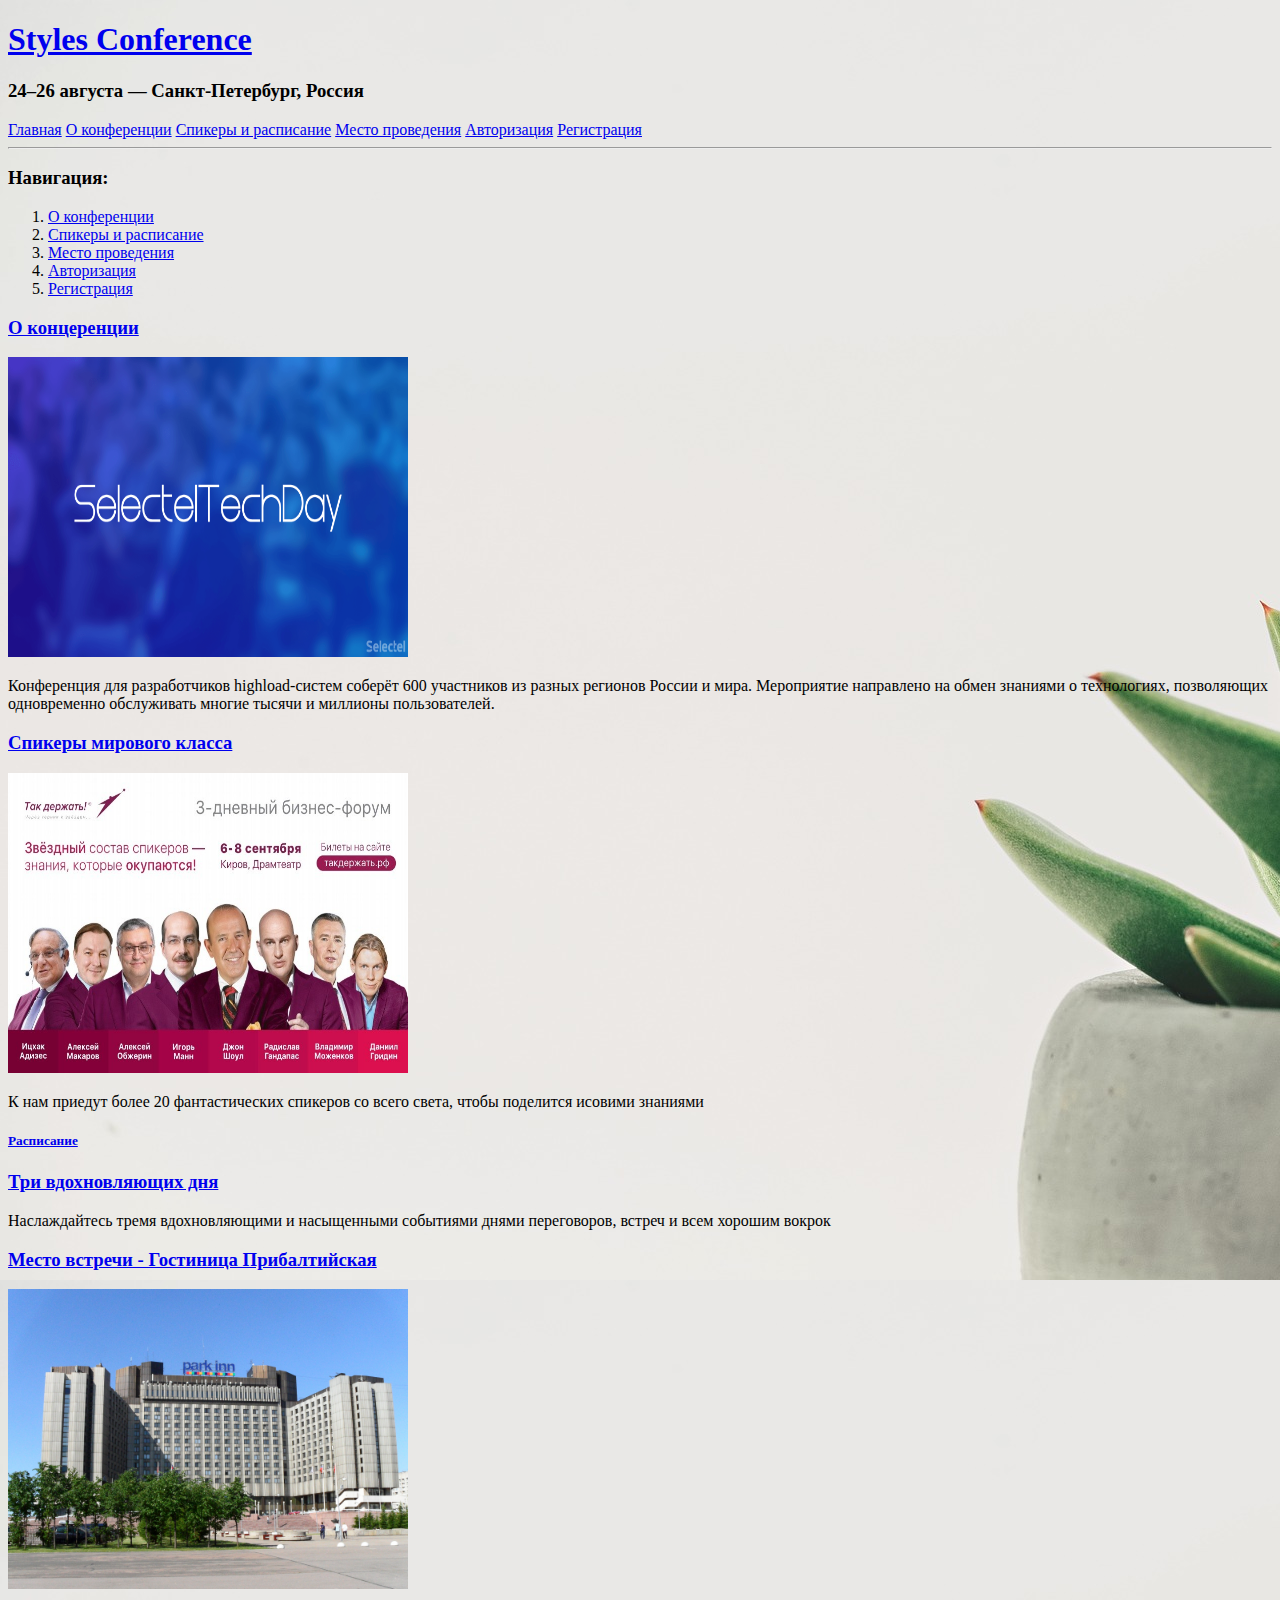
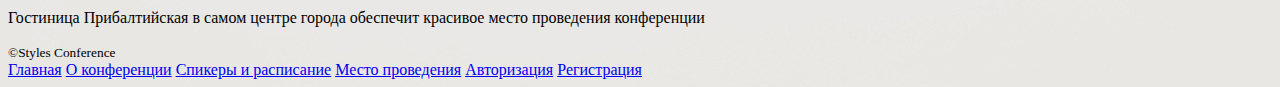
<file: index.html>
<!DOCTYPE html>
<html lang="ru">
    <head>
        <meta charset="utf-8">
        <title>Styles Conference</title>
        <link rel="stylesheets" href="stylesheets/main.css">
        
        
    </head>
    
    <body background="images\plant.jpg">
            
        <header>
            <h1>
                <a href="index.html">Styles Conference</a>
            </h1>
            
            <h3>24&ndash;26 августа &mdash; Санкт-Петербург, Россия</h3>
            <nav>
                <a href="index.html">Главная</a>
                <a href="about.html">О конференции</a>
                <a href="schedule.html">Спикеры и расписание</a>
                <a href="venue.html">Место проведения</a>
                <a href="autorization.html">Авторизация</a>
                <a href="registration.html">Регистрация</a>

            </nav>
        <hr>    

        </header>

        <h3>Навигация:</h3>
        <ol>
            <li><a href="about.html">О конференции</a></li>
            <li><a href="schedule.html">Спикеры и расписание</a></li>
            <li><a href="venue.html">Место проведения</a></li>
            <li><a href="autorization.html">Авторизация</a></li>
            <li><a href="registration.html">Регистрация</a></li>
        </ol>


        <div  id="block1">
            <a href="about.html">
                <h3 id=elem1>О концеренции</h3>
                <p><img src="images\selectel.png" alt="Банер конференции"
                    height="300" width="400"></p>
            </a>
            <p>Конференция для разработчиков highload-систем соберёт 600 участников из разных регионов России и мира. 
                Мероприятие направлено на обмен знаниями о технологиях, 
                позволяющих одновременно обслуживать многие тысячи и миллионы пользователей.</p>
        </div>
        <div id="block2">
            <a href="schedule.html">
                <h3 id=elem2>Спикеры мирового класса</h3>
                <p><img src="images\speakers.jpg" alt="Спикеры конференции"
                height="300" width="400"></p>
            </a>
            <p>К нам приедут более 20 фантастических спикеров со всего света, чтобы поделится исовими знаниями</p>
        </div>

        

        <div  id="block3">
            <a href="schedule.html">
                <h5>Расписание</h5>
                <h3>Три вдохновляющих дня</h3>
                <a/>
            <p>Наслаждайтесь тремя вдохновляющими и насыщенными событиями днями
                    переговоров, встреч и всем хорошим вокрок</p>

        </div>
            
        <div id="block4">
            <a href="venue.html">
                <h3 id=elem3>Место встречи - Гостиница Прибалтийская</h3>
                <p><img src="images\Hotel.jpg" alt="Гостиница"
                        height="300" width="400"></p>
            </a>
            <p>Гостиница Прибалтийская в самом центре города обеспечит красивое место проведения
                конференции</p>
        </div>    
            
           
            
        

        <footer>
            <small>&copy;Styles Conference</small>
            <nav>
                <a href="index.html">Главная</a>
                <a href="about.html">О конференции</a>
                <a href="schedule.html">Спикеры и расписание</a>
                <a href="venue.html">Место проведения</a>
                <a href="autorization.html">Авторизация</a>
                <a href="registration.html">Регистрация</a>
    
            </nav>
        </footer>
        

    </body>
    
</html>
</file>
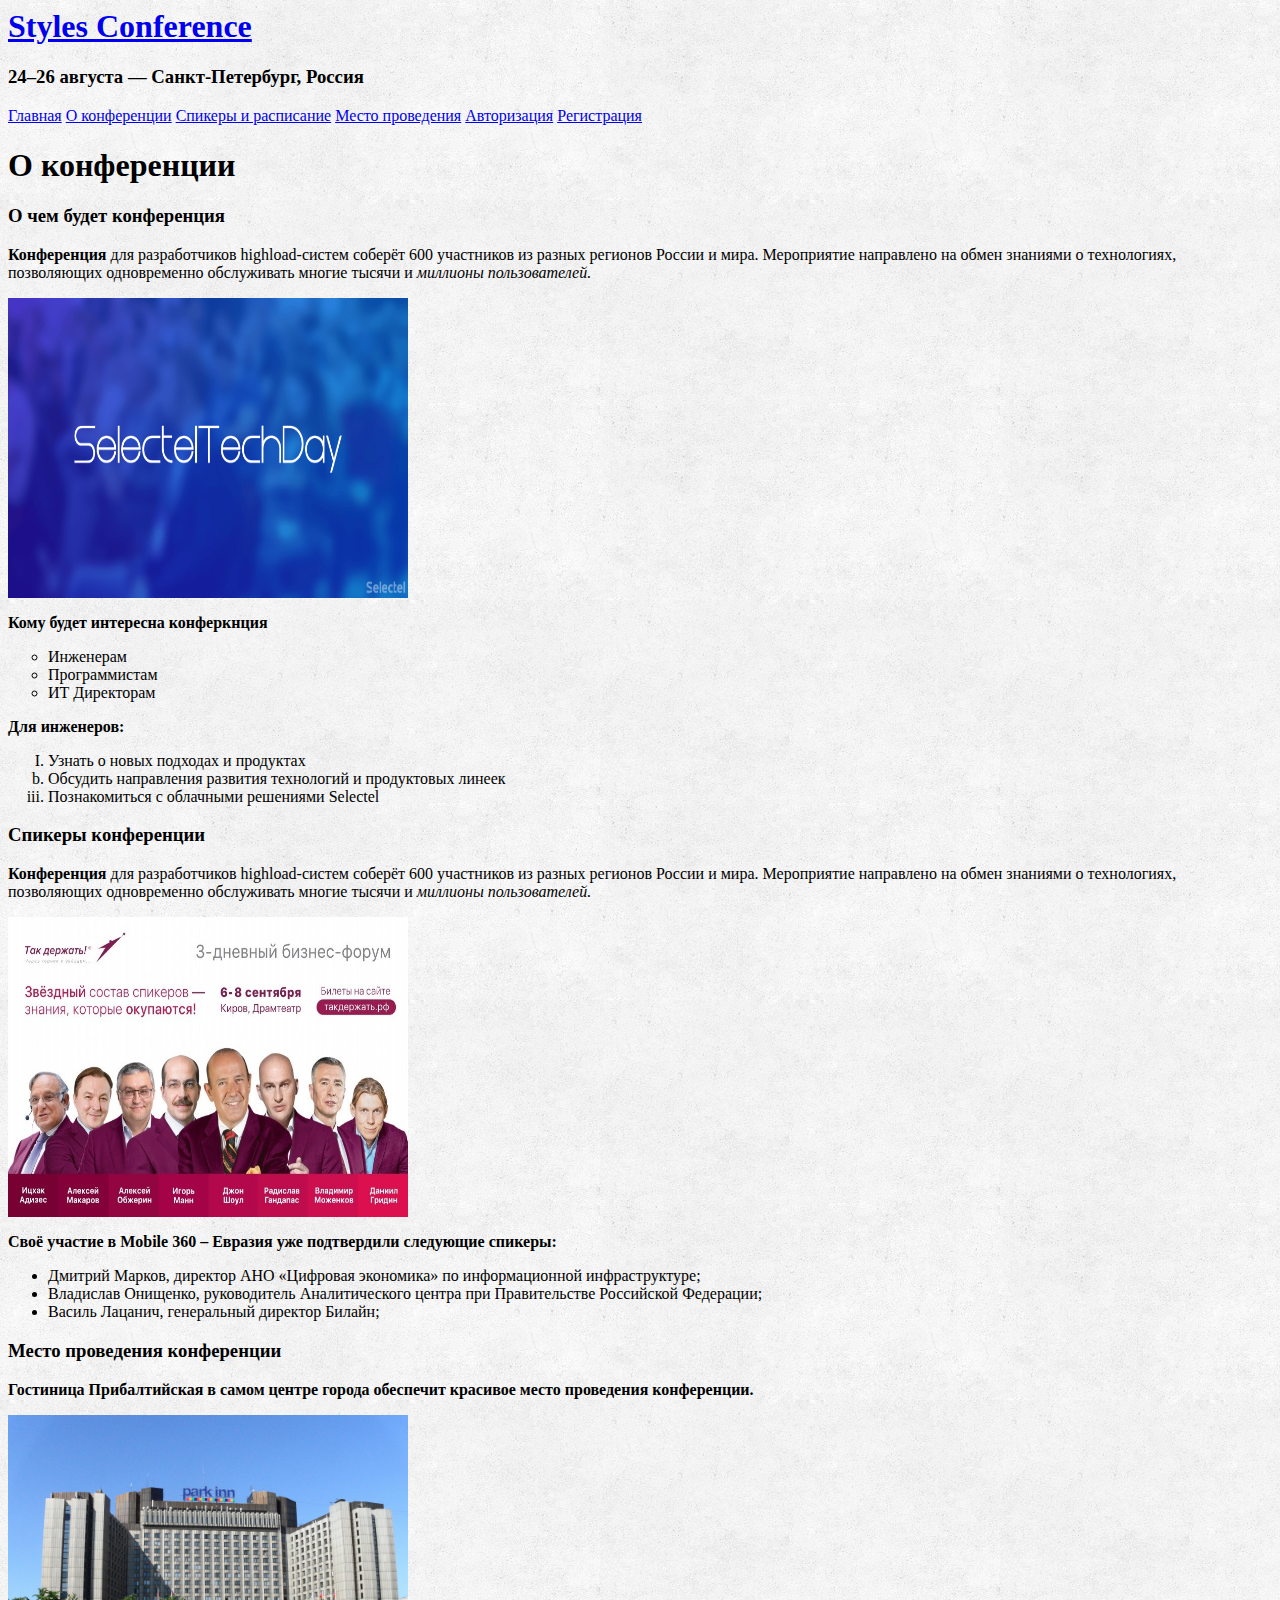
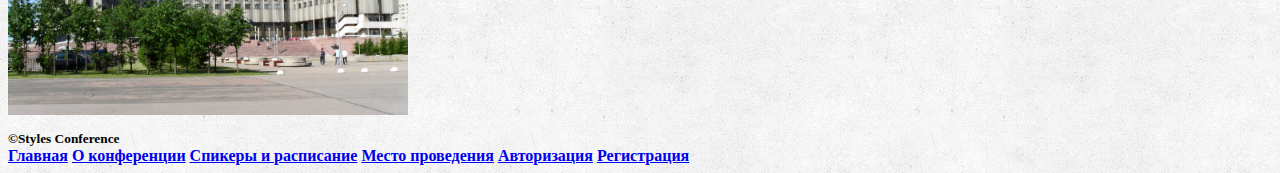
<file: about.html>
<! DOCTYPE html>
<html>
    <head>
        <!--теги заголовка-->
        <title>О Конферкнции</title>
        <meta charset="UTF-8">
        <meta name="description" content="
        до 160 символов"
        <meta name="keywords" content="">
        
    </head>
    <body background="images\background1.png">
        <header>
            <h1>
                <a href="index.html">Styles Conference</a>
            </h1>
                    
            <h3>24&ndash;26 августа &mdash; Санкт-Петербург, Россия</h3>
            <nav>
                <a href="index.html">Главная</a>
                <a href="about.html">О конференции</a>
                <a href="schedule.html">Спикеры и расписание</a>
                <a href="venue.html">Место проведения</a>
                <a href="autorization.html">Авторизация</a>
                <a href="registration.html">Регистрация</a>
        
            </nav>
        </header>

        <h1>О конференции</h1>

        <h3>О чем будет конференция</h3>
        <p><b>Конференция</b> для разработчиков highload-систем соберёт 600 участников из разных регионов России и мира. 
            Мероприятие направлено на обмен знаниями о технологиях, 
            позволяющих одновременно обслуживать многие тысячи и <i>миллионы пользователей.</i></p>
        <p><a href="index.html#elem1">
            <img src="images\selectel.png" alt="Упс"
            height="300" width="400">
        </a></p>
         


        <p><b>Кому будет интересна конферкнция</b></p>
        <ul type="square">
            <li type="circle">Инженерам </li>
            <li type="circle">Программистам</li>
            <li type="circle">ИТ Директорам </li>
        </ul>    

        <p><b>Для инженеров:</b></p>        
        
        <ol type="I">
            <li start="10"> Узнать о новых подходах и продуктах </li>
            <li type="a">Обсудить направления развития технологий и продуктовых линеек </li>
            <li type="i">Познакомиться с облачными решениями Selectel </li> 
        </ol>
        

        <h3>Спикеры конференции</h3>
        <p><b>Конференция</b> для разработчиков highload-систем соберёт 600 участников из разных регионов России и мира. 
            Мероприятие направлено на обмен знаниями о технологиях, 
            позволяющих одновременно обслуживать многие тысячи и <i>миллионы пользователей.</i></p>
        <p><a href="index.html#elem2">
            <img src="images\speakers.jpg" alt="Спикеры"
                height="300" width="400">
            </a></p>

        <p><b>Своё участие в Mobile 360 – Евразия уже подтвердили следующие спикеры:</b></p>
        <ul>
            <li>Дмитрий Марков, директор АНО «Цифровая экономика» по информационной инфраструктуре; </li>
            <li>Владислав Онищенко, руководитель Аналитического центра при Правительстве Российской Федерации;</li>
            <li>Василь Лацанич, генеральный директор Билайн; </li>
        </ul>    
        
        <h3>Место проведения конференции</h3>
        <p><b>Гостиница Прибалтийская в самом центре города обеспечит красивое место проведения
                конференции.</i></p>
        <p><a href="index.html#elem3">
            <img src="images\Hotel.jpg" alt="Отель"
            height="300" width="400">
        </a></p>
        <footer  class="container">
            <small>&copy;Styles Conference</small>
            <nav>
                <a href="index.html">Главная</a>
                <a href="about.html">О конференции</a>
                <a href="speakers.html">Спикеры и расписание</a>
                <a href="venue.html">Место проведения</a>
                <a href="autorization.html">Авторизация</a>
                <a href="registration.html">Регистрация</a>
            </nav>
        </footer>
    </body>
</html>
</file>
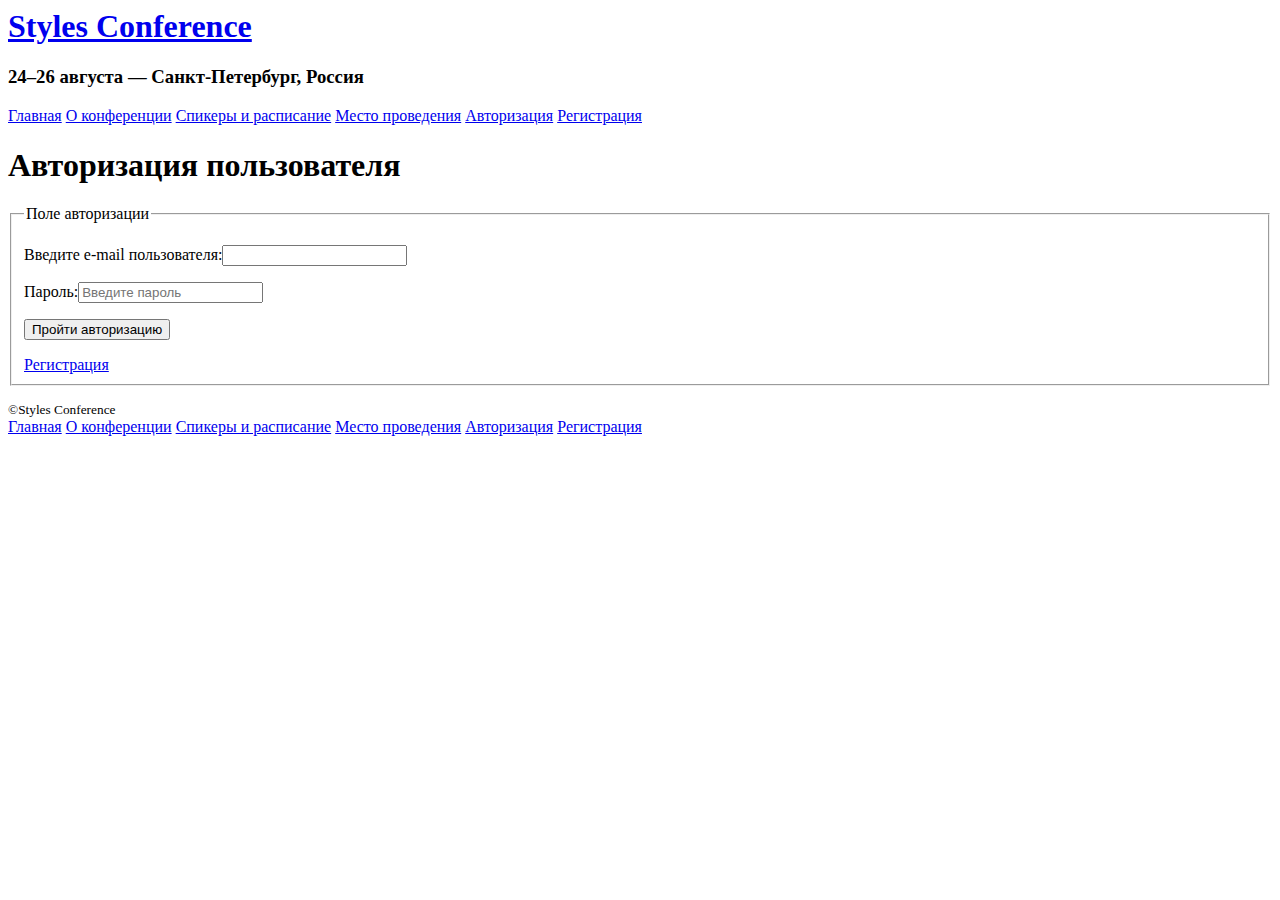
<file: autorization.html>
<! DOCTYPE html>
<html>
    <head>
        <!--теги заголовка-->
        <title>Авторизация пользователя</title>
        <meta charset="UTF-8">
        <meta name="description" content="
        до 160 символов"
        <meta name="keywords" content="">
    </head>
    <body background="C:\Testgit\styles-conference\images\background28.jpg">
        <header>
            <h1>
                <a href="index.html">Styles Conference</a>
            </h1>
                    
            <h3>24&ndash;26 августа &mdash; Санкт-Петербург, Россия</h3>
            <nav>
                <a href="index.html">Главная</a>
                <a href="about.html">О конференции</a>
                <a href="schedule.html">Спикеры и расписание</a>
                <a href="venue.html">Место проведения</a>
                <a href="autorization.html">Авторизация</a>
                <a href="registration.html">Регистрация</a>
        
            </nav>
        </header>

        <h1>Авторизация пользователя</h1>

        <form action="#" method="post"
            enctype="multipart/form-data">
            <fieldset>
                <legend>Поле авторизации</legend>
                <p>
                    <label>Введите e-mail пользователя:<input type="email" required="required"></label>
                </p>
                <p>
                    <label>Пароль:<input type="password" required="required" placeholder="Введите пароль"></label>
                </p>
                <p>
                    <input type="submit" value="Пройти авторизацию">

                </p>
                <a href="registration.html">Регистрация</a>
                        
            </fieldset>
        </form>

        <footer  class="container">
            <small>&copy;Styles Conference</small>
            <nav>
                <a href="index.html">Главная</a>
                <a href="about.html">О конференции</a>
                <a href="schedule.html">Спикеры и расписание</a>
                <a href="venue.html">Место проведения</a>
                <a href="autorization.html">Авторизация</a>
                <a href="registration.html">Регистрация</a>
            </nav>
        </footer>
    </body>
</html>
</file>
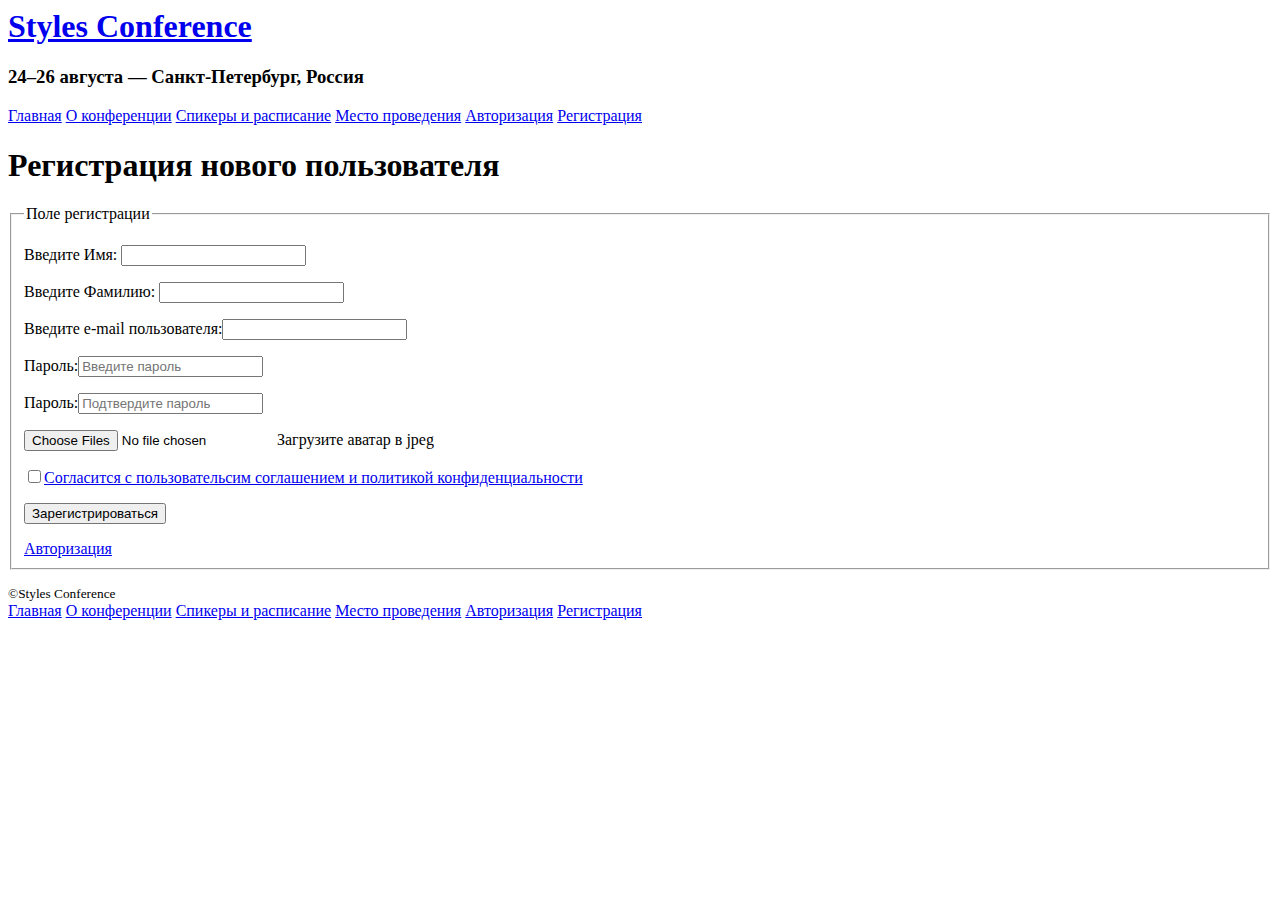
<file: registration.html>
<! DOCTYPE html>
<html>
    <head>
        <!--теги заголовка-->
        <title>Авторизация пользователя</title>
        <meta charset="UTF-8">
        <meta name="description" content="
        до 160 символов"
        <meta name="keywords" content="">
    </head>
    <body background="C:\Testgit\styles-conference\images\background28.jpg">
        <header>
            <h1>
                <a href="index.html">Styles Conference</a>
            </h1>
                    
            <h3>24&ndash;26 августа &mdash; Санкт-Петербург, Россия</h3>
            <nav>
                <a href="index.html">Главная</a>
                <a href="about.html">О конференции</a>
                <a href="schedule.html">Спикеры и расписание</a>
                <a href="venue.html">Место проведения</a>
                <a href="autorization.html">Авторизация</a>
                <a href="registration.html">Регистрация</a>
        
            </nav>
        </header>

        <h1>Регистрация нового пользователя</h1>

        <form action="#" method="post"
            enctype="multipart/form-data">
            <fieldset>
                <legend>Поле регистрации</legend>
                <p>
                    <label>Введите Имя: <input type="text" required="required" minlength="3" maxlength="15"></label>
                </p>
                <p>
                    <label>Введите Фамилию: <input type="text" required="required" minlength="3" maxlength="15"></label>
                </p>
                <p>
                    <label>Введите e-mail пользователя:<input type="email" required="required"></label>
                </p>
                <p>
                    <label>Пароль:<input type="password" required="required" minlength="6" placeholder="Введите пароль"></label>
                </p>
                <p>
                    <label>Пароль:<input type="password" required="required" minlength="6" placeholder="Подтвердите пароль"></label>
                </p>
                <p>
                    <input type="file" multiple accept="image/jpeg">Загрузите аватар в jpeg</label>
                </p>
                
                <p>
                    <label><input name="answer1" type="checkbox"><a href="#agreement.pdf">Согласится с пользовательсим 
                        соглашением и политикой конфиденциальности</a></label>
                </p>
                
                <p>
                    <input type="submit" value="Зарегистрироваться">

                </p>
                <a href="autorization.html">Авторизация</a>
                        
            </fieldset>
        </form>






        <footer  class="container">
            <small>&copy;Styles Conference</small>
            <nav>
                <a href="index.html">Главная</a>
                <a href="about.html">О конференции</a>
                <a href="schedule.html">Спикеры и расписание</a>
                <a href="venue.html">Место проведения</a>
                <a href="autorization.html">Авторизация</a>
                <a href="registration.html">Регистрация</a>
            </nav>
        </footer>
    </body>
</html>
</file>
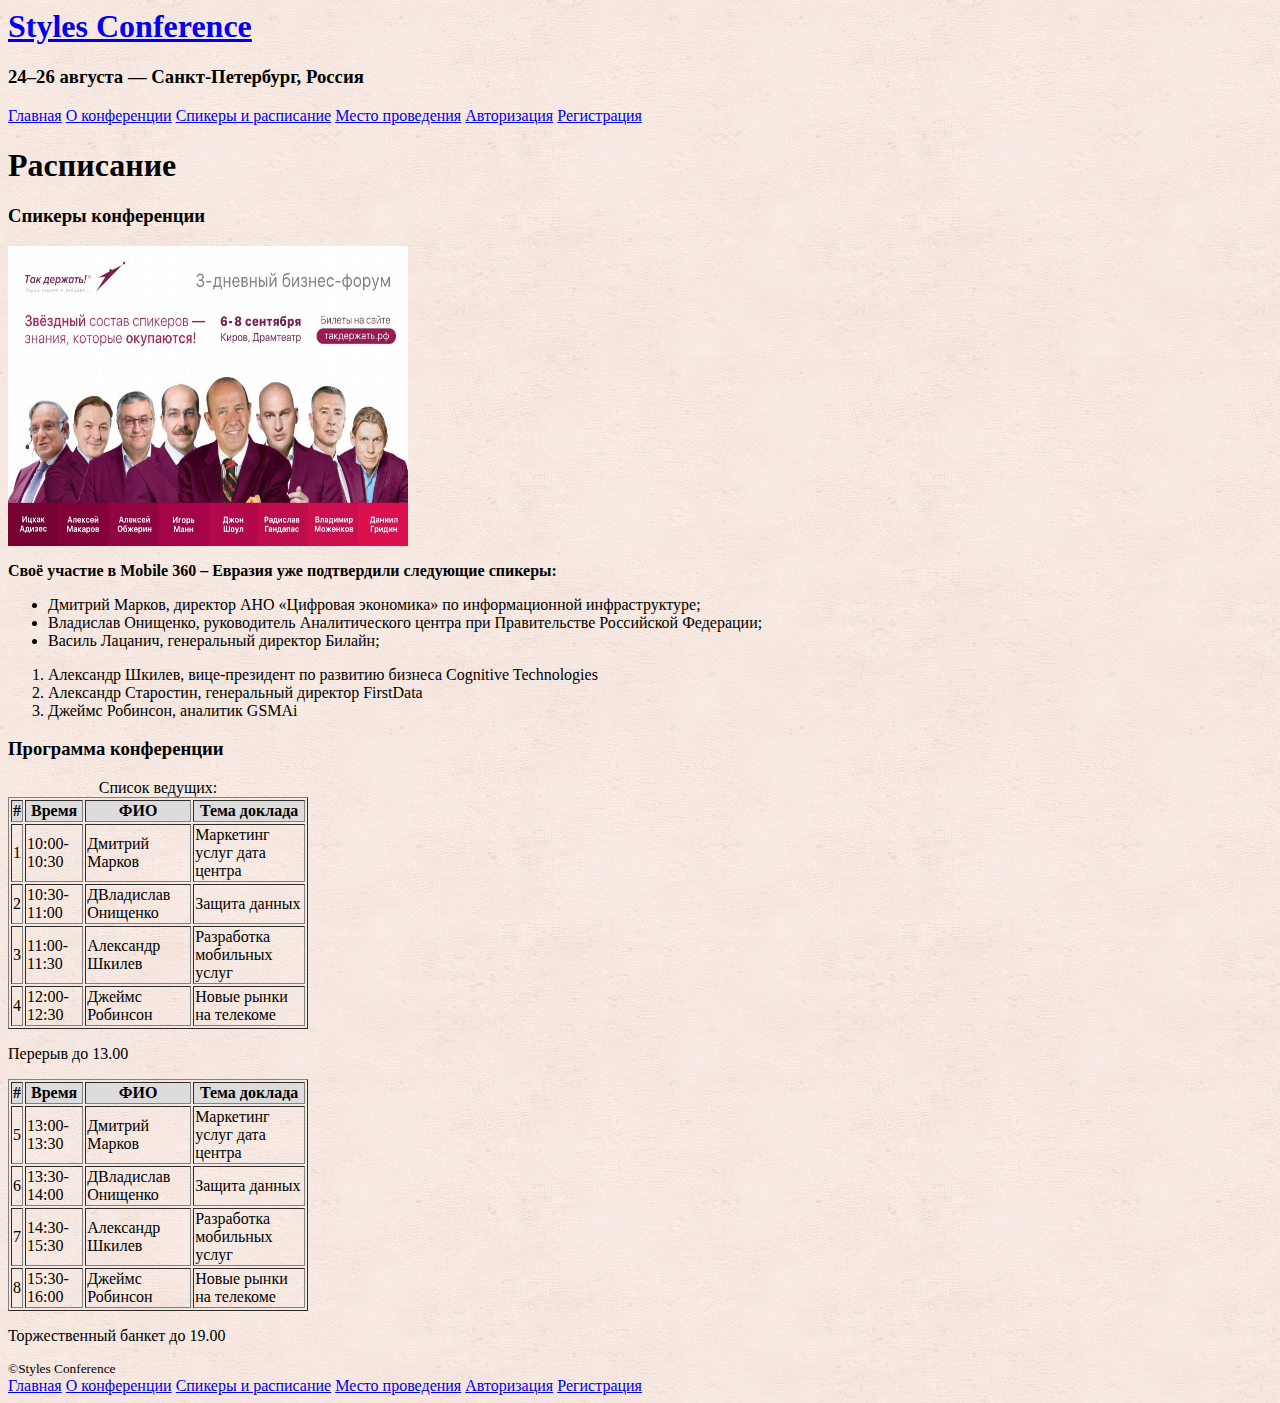
<file: schedule.html>
<! DOCTYPE html>
<html>
    <head>
            
        <!--теги заголовка-->
        <title>Расписание</title>
        <meta charset="UTF-8">
        <meta name="description" content="
        до 160 символов"
        <meta name="keywords" content="">
        
    </head>
    <body background="images\background47.jpg">
        <header>
            <h1>
                <a href="index.html">Styles Conference</a>
            </h1>
                    
            <h3>24&ndash;26 августа &mdash; Санкт-Петербург, Россия</h3>
            <nav>
                <a href="index.html">Главная</a>
                <a href="about.html">О конференции</a>
                <a href="schedule.html">Спикеры и расписание</a>
                <a href="venue.html">Место проведения</a>
                <a href="autorization.html">Авторизация</a>
                <a href="registration.html">Регистрация</a>
        
                </nav>
        </header>

        <h1>Расписание</h1>
                    

        <div class="block5">
            <h3>Спикеры конференции</h3>
            <p><img src="images\speakers.jpg" alt="Спикеры"
                        height="300" width="400">
            </p>
            <p><b>Своё участие в Mobile 360 – Евразия уже подтвердили следующие спикеры:</b></p>
            <ul>
                <li>Дмитрий Марков, директор АНО «Цифровая экономика» по информационной инфраструктуре; </li>
                <li>Владислав Онищенко, руководитель Аналитического центра при Правительстве Российской Федерации;</li>
                <li>Василь Лацанич, генеральный директор Билайн; </li>
            </ul>
            <ol type="disc">
                <li>Александр Шкилев, вице-президент по развитию бизнеса Cognitive Technologies</li>
                <li>Александр Старостин, генеральный директор FirstData</li> 
                <li>Джеймс Робинсон, аналитик GSMAi</li> 
            </ol>

        </div>
        <div class="block6">
            <h3>Программа конференции</h3>
            <table border="1" width="300">
                <caption>Список ведущих:</caption>
                <tr  bgcolor="Gainsboro">
                    <th> # </th><th>Время</th><th>ФИО</th><th>Тема доклада</th>
                </tr>
                <tr>
                    <td>1</td><td>10:00-10:30</td><td>Дмитрий Марков</td><td>Маркетинг услуг дата центра</td>
                </tr>
                <tr>
                    <td>2</td><td>10:30-11:00</td><td>ДВладислав Онищенко</td><td>Защита данных</td>
                </tr>
                <tr>
                    <td>3</td><td>11:00-11:30</td><td>Александр Шкилев</td><td>Разработка мобильных услуг</td>
                </tr>
                <tr>
                    <td>4</td><td>12:00-12:30</td><td>Джеймс Робинсон</td><td>Новые рынки на телекоме</td>
                </tr>         
            </table>
            <p aligne="center">Перерыв до 13.00</p>  
            <table border="1" width="300">
                        
                <tr  bgcolor="Gainsboro">
                    <th> # </th><th>Время</th><th>ФИО</th><th>Тема доклада</th>
                    </tr>
                    <tr>
                        <td>5</td><td>13:00-13:30</td><td>Дмитрий Марков</td><td>Маркетинг услуг дата центра</td>
                    </tr>
                    <tr>
                        <td>6</td><td>13:30-14:00</td><td>ДВладислав Онищенко</td><td>Защита данных</td>
                    </tr>
                    <tr>
                        <td>7</td><td>14:30-15:30</td><td>Александр Шкилев</td><td>Разработка мобильных услуг</td>
                    </tr>
                    <tr>
                        <td>8</td><td>15:30-16:00</td><td>Джеймс Робинсон</td><td>Новые рынки на телекоме</td>
                </tr>         
            </table>    
        </div>
        <p aligne="center">Торжественный банкет до 19.00</p>  

            
        
        <p></p>
        <footer>
            <small>&copy;Styles Conference</small>
            <nav>
                <a href="index.html">Главная</a>
                <a href="about.html">О конференции</a>
                <a href="schedule.html">Спикеры и расписание</a>
                <a href="venue.html">Место проведения</a>
                <a href="autorization.html">Авторизация</a>
                <a href="registration.html">Регистрация</a>    
            
            </nav>
         </footer>    
    </body>
</file>
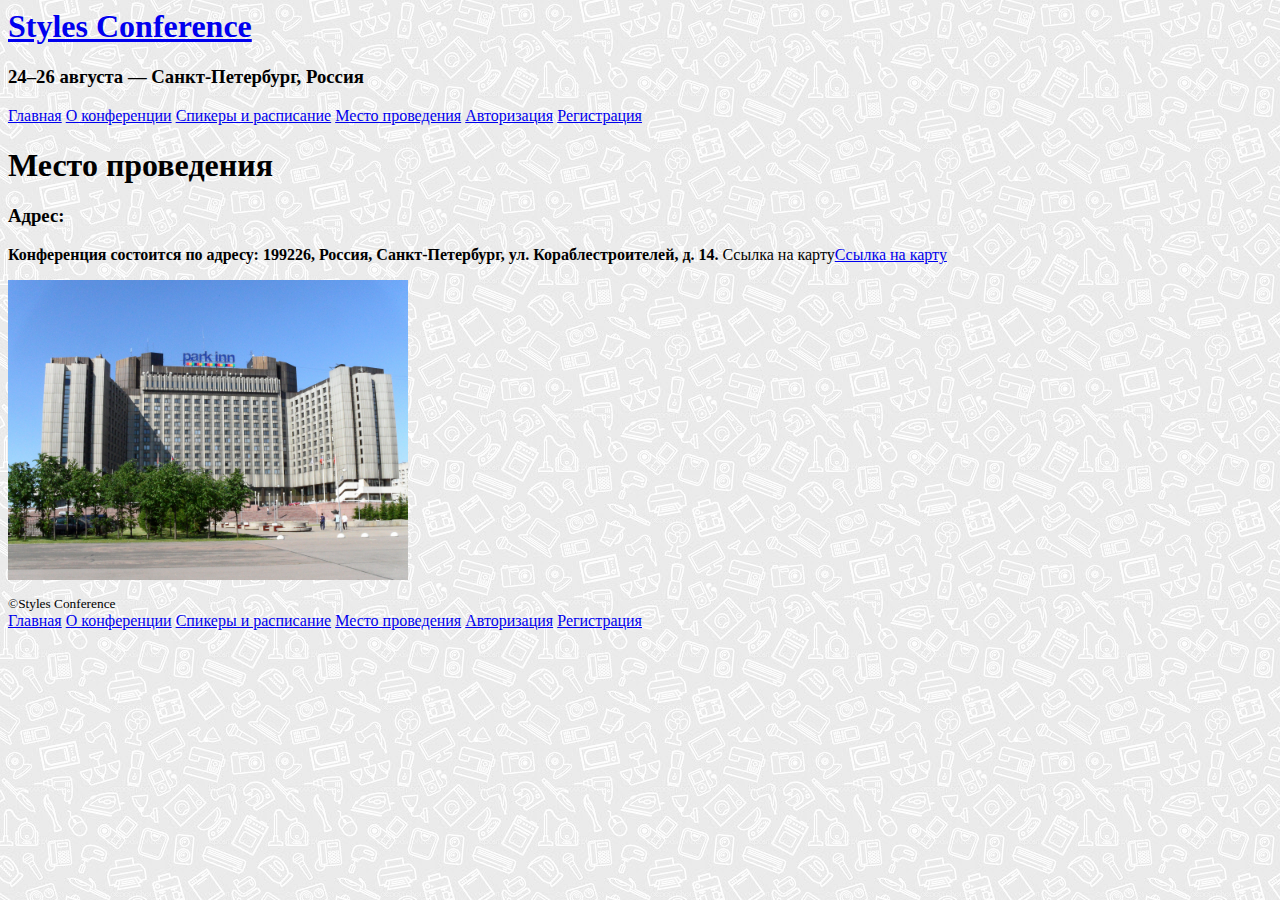
<file: venue.html>
<! DOCTYPE html>
<html>
    <head>
        <!--теги заголовка-->
        <title>О Конферкнции</title>
        <meta charset="UTF-8">
        <meta name="description" content="
        до 160 символов"
        <meta name="keywords" content="">
        <link rel="icon" href="images\favicon.ico" type="image/x-icon">
        <link rel="shortcun icon" href="images\favicon.ico" type="image/x-icon">
    </head>
    <body background="images\background28.jpg">
        <header>
            <h1>
                <a href="index.html">Styles Conference</a>
            </h1>
                    
            <h3>24&ndash;26 августа &mdash; Санкт-Петербург, Россия</h3>
            <nav>
                <a href="index.html">Главная</a>
                <a href="about.html">О конференции</a>
                <a href="schedule.html">Спикеры и расписание</a>
                <a href="venue.html">Место проведения</a>
                <a href="autorization.html">Авторизация</a>
                <a href="registration.html">Регистрация</a>
        
            </nav>
        </header>

        <h1>Место проведения</h1>

        <h3>Адрес:</h3>
        <p><b>Конференция состоится по адресу: 199226, Россия, Санкт-Петербург, ул. Кораблестроителей, д. 14.</b> Ссылка на карту<a href="https://www.google.com/maps/place/Park+Inn+by+Radisson+%D0%9F%D1%80%D0%B8%D0%B1%D0%B0%D0%BB%D1%82%D0%B8%D0%B9%D1%81%D0%BA%D0%B0%D1%8F/@59.9386577,30.2145819,15z/data=!4m8!3m7!1s0x0:0x6085167026d96282!5m2!4m1!1i2!8m2!3d59.9386577!4d30.2145819">Ссылка на карту</a></p>
        <p><a href="https://www.google.com/maps/place/Park+Inn+by+Radisson+%D0%9F%D1%80%D0%B8%D0%B1%D0%B0%D0%BB%D1%82%D0%B8%D0%B9%D1%81%D0%BA%D0%B0%D1%8F/@59.9386577,30.2145819,15z/data=!4m8!3m7!1s0x0:0x6085167026d96282!5m2!4m1!1i2!8m2!3d59.9386577!4d30.2145819">
            <img src="images\Hotel.jpg" alt="Отель"
            height="300" width="400">
        </a></p>
         
        <p></p>
        <footer  class="container">
            <small>&copy;Styles Conference</small>
            <nav>
                <a href="index.html">Главная</a>
                <a href="about.html">О конференции</a>
                <a href="schedule.html">Спикеры и расписание</a>
                <a href="venue.html">Место проведения</a>
                <a href="autorization.html">Авторизация</a>
                <a href="registration.html">Регистрация</a>
            </nav>
        </footer>
    </body>
</html>
</file>
